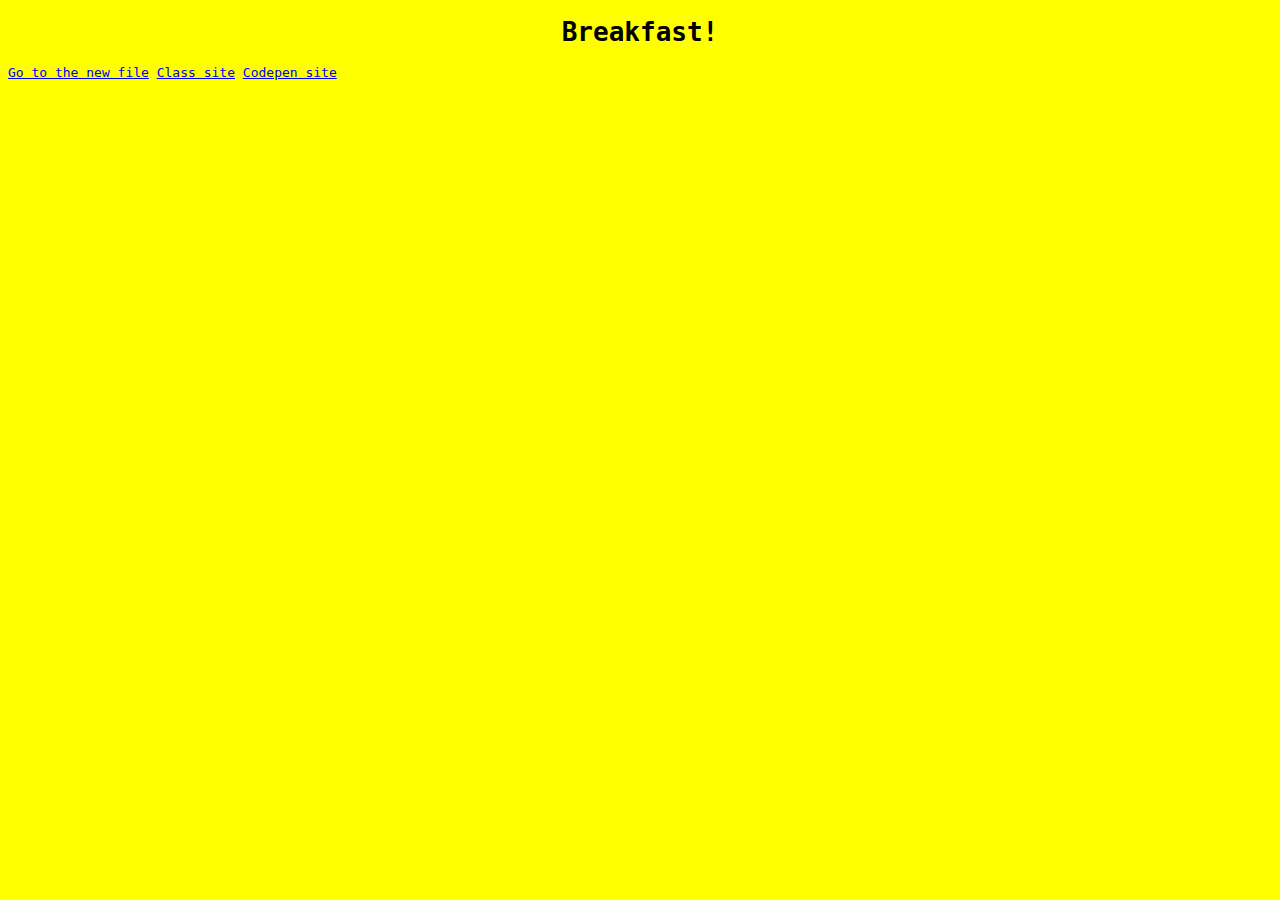
<file: index.html>
<!doctype html>
<html>
<head>
  <link rel="stylesheet" href="style.css">
</head>
<body>
  <h1>Breakfast!</h1>
   <a href="newfile.html">Go to the new file</a>
   <a href="http://cc.andydayton.com/">Class site</a>
   <a href="http://codepen.io/victor2248/pen/rOYNqm">Codepen site</a>
</body>
</html>
</file>
<file: style.css>
body {
  font-family: monospace;
  background: yellow;
}
h1 {
text-align: center;

}
</file>
